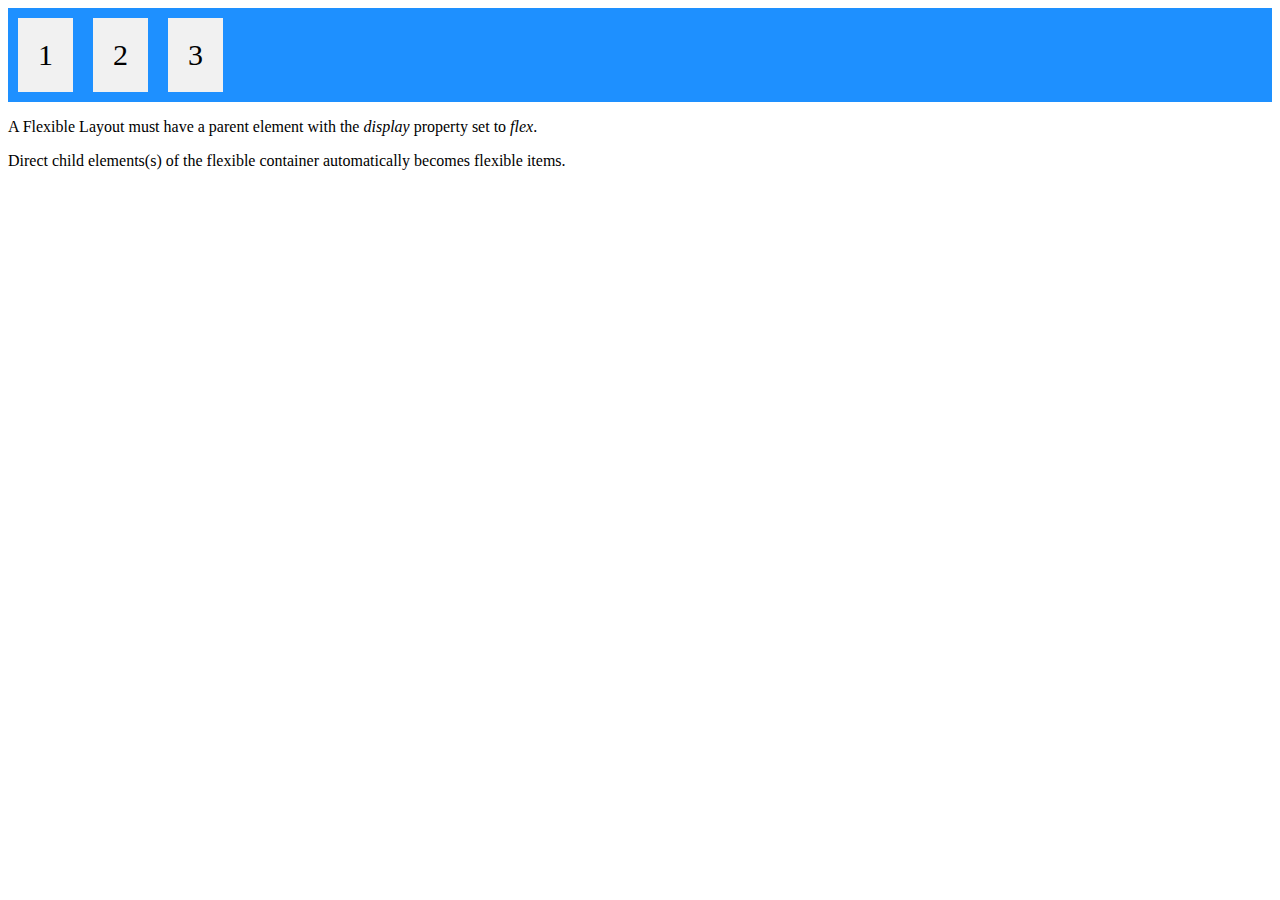
<file: app/header/header.html>
<!DOCTYPE html>
<html>
<head>
    <style>
        .flex-container {
            display: flex;
            background-color: DodgerBlue;
        }

        .flex-container > div {
            background-color: #f1f1f1;
            margin: 10px;
            padding: 20px;
            font-size: 30px;
        }
    </style>
</head>
<body>

<div class="flex-container">
    <div>1</div>
    <div>2</div>
    <div>3</div>
</div>

<p>A Flexible Layout must have a parent element with the <em>display</em> property set to <em>flex</em>.</p>

<p>Direct child elements(s) of the flexible container automatically becomes flexible items.</p>

</body>
</html>
</file>
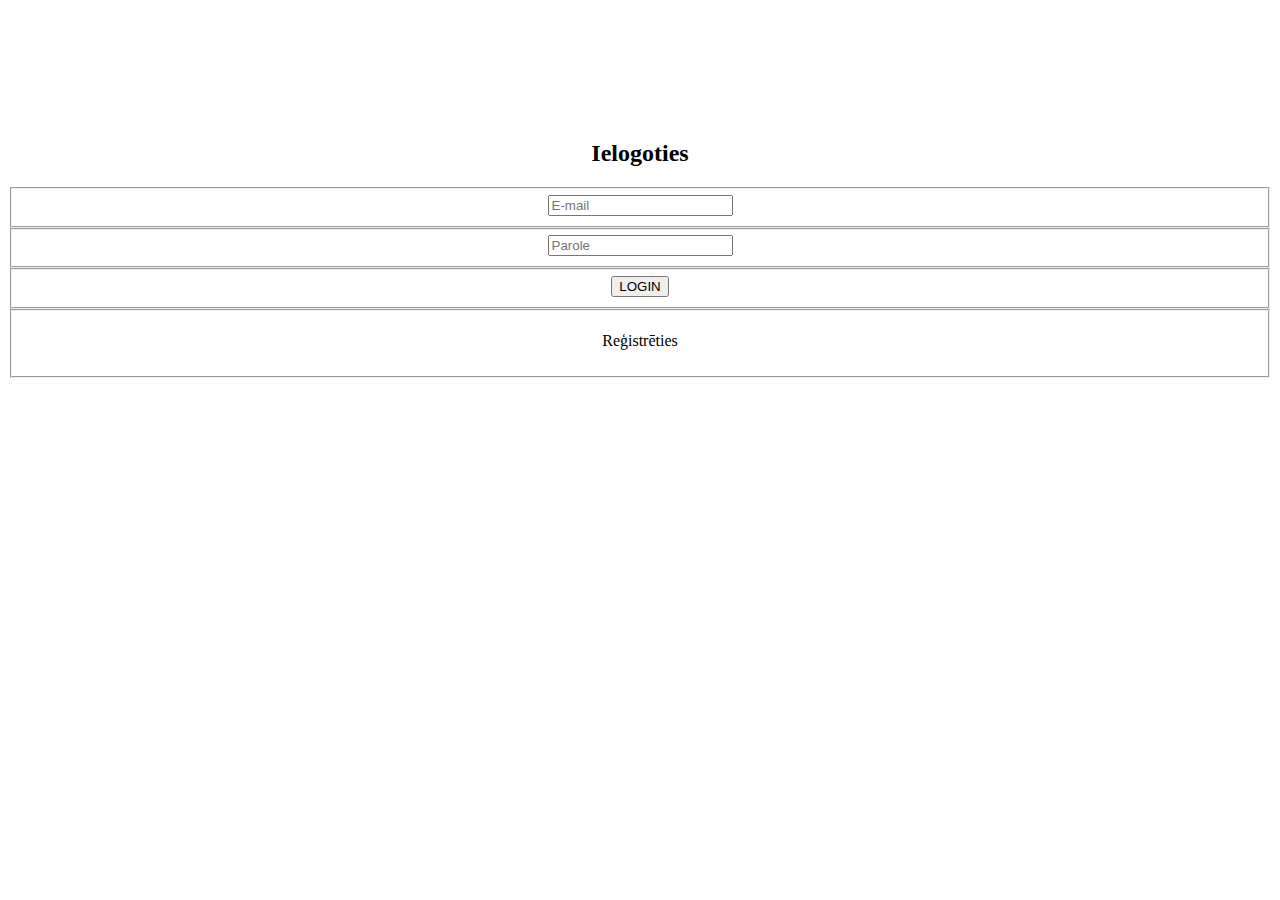
<file: app/login/login.html>
<div class="login_div" style="margin-top: 0px;  text-align: center ", ng-controller="LoginCtrl">
<body>
<form ng-controller="LoginCtrl" ng-submit="submit()">

    <div class="login" style="margin-top: 140px">
        <h2>Ielogoties</h2>
        <fieldset>
            <input class="login-form" type="text" placeholder="E-mail" ng-model="email" name="email" required>
        </fieldset>
        <fieldset>
            <input class="login-form" type="password" placeholder="Parole" ng-model="password" name="password" required>
        </fieldset>
        <fieldset>
           <button class="login_button" type="submit">LOGIN</button>
        </fieldset>
        <fieldset>
            <p><a href="#"></a>Reģistrēties
        </fieldset>
    </div>
</form>
</body>
</div>
</file>
